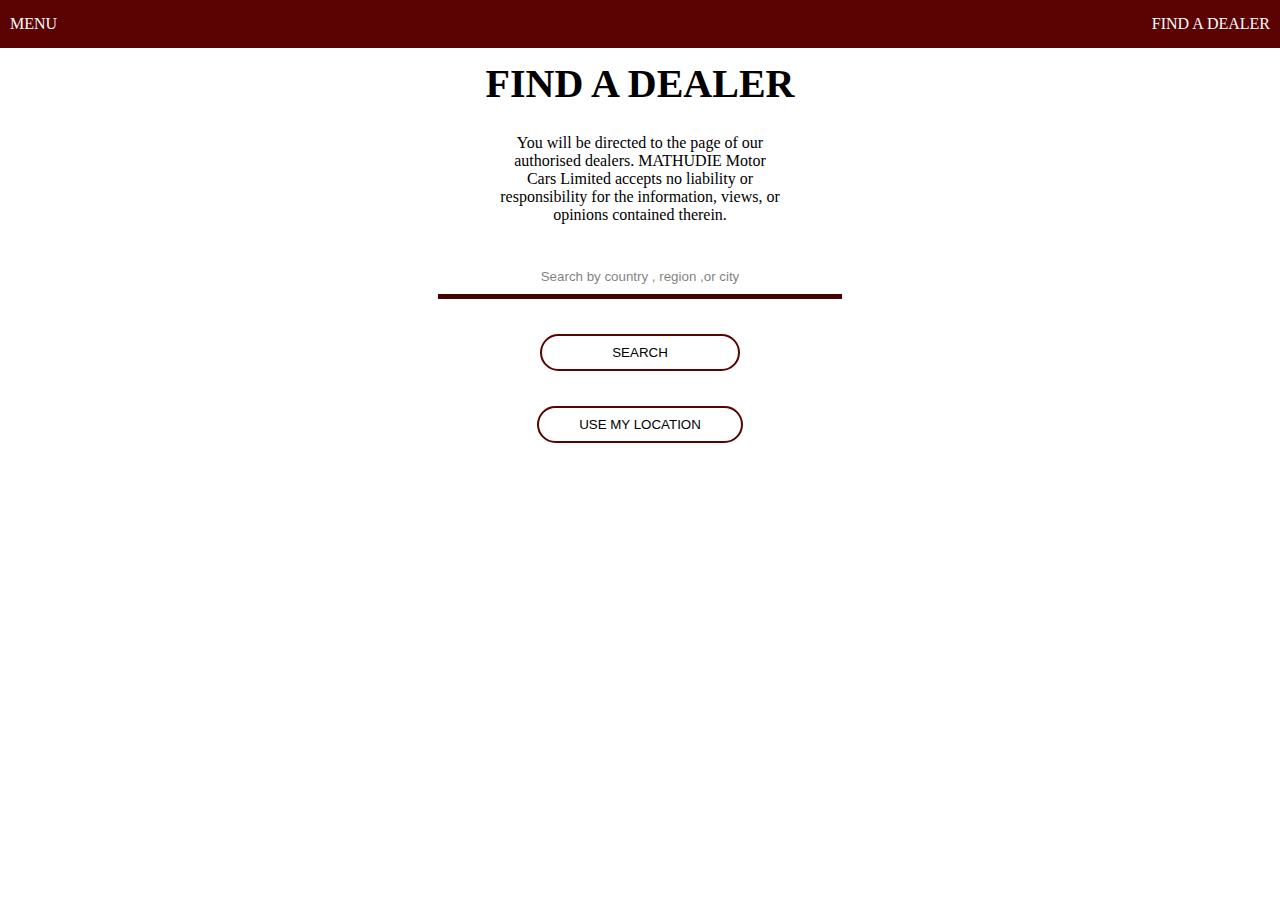
<file: deal.html>
<!DOCTYPE html>
<html lang="en">
<head>
    <meta charset="UTF-8">
    <meta http-equiv="X-UA-Compatible" content="IE=edge">
    <meta name="viewport" content="width=device-width, initial-scale=1.0">
    <title>Find a Dealer</title>
    <link rel="stylesheet" href="style.css">
</head>
<body>
    <header>
        <div class="loop">
            <div class="gift">
                menu
            </div>
            <div class="angry">
                <a href="deal.html" target="_blank">find a dealer
                </a>
    
            </div>
        </div>

    </header>
    <section>
        <div class="fairy">
            <h1 id="like">find a dealer</h1>
            <p id="just">You will be directed to the page of our authorised dealers. MATHUDIE Motor Cars Limited accepts no liability or responsibility for the information, views, or opinions contained therein.</p>
            <div class="daddy">
                <input type="text" class="away" name="some" placeholder="Search by country , region ,or city">

            </div>
            <div class="bravo">
                <button class="thing" id="month">search</button>

            </div>
            <div class="body">
                <button class="thing" id="year">use my location</button>

            </div>

        </div>
    </section>
</body>
</html>
</file>
<file: style.css>
body{
    margin: 0px;
    padding: 0px;
}
.loop{
    
    display: flex;
    background-color: #5a0302;
    color: white;
    position: fixed;
    z-index: 1;
    width: 100%;
    top: 0px;
    padding: 15px 0px;
    text-transform: uppercase;
    
}
.angry{
    position: absolute;
    right: 10px;
}
.angry a{
    text-decoration: none;
    color: white;
}
.gift{
    padding-left: 10px;   
}
.aool a{
    text-decoration: none;
    color: #000000;
}
li{
    font-size: 20px;
    padding: 50px 0px;
}
.power{
    display: flex;
}
.power li{
    list-style: none;
}
#bool{
    left: 20px;
    position: fixed;
}
#dool{
    right: 20px;
    position: fixed;
}
#eool{
    left: 20px;
    position: fixed;
}
#hool{
    right: 20px;
    position: fixed;
}
.head{
    margin-bottom: 0px;
    color: #920301;
}

.hard{
    margin-top: 195px;
    color: #920301;
}
.para{
    padding: 0px 0px;
    margin: 0px 0px;
    font-size: 35px;
}
.sear{
    color: rgb(0, 0, 0);
    border: 2px #000000 solid;
    border-radius: 20px;
    padding: 10px;
    background: none;
    text-align: center;
    font-size: 12px;
    outline: none;
}
.contain{
    position: relative;
}
.contain img{
    max-width: 100%;
    height: auto;
}
.option{
    position: absolute;
    top: 0px;
    left: 43%;
    text-align: center;
}
.present{
    position: absolute;
    top: 0px;
    left: 40%;
    text-align: center; 
}
::-webkit-input-placeholder{
    color: rgb(0, 0, 0);
    opacity: 50%;
}
.har{
    color: white;
}
.hea{
    color: white;
}
.sea{
    color: rgb(255, 255, 255);
    border: 2px #ffffff solid;
    border-radius: 20px;
    padding: 10px;
    background: none;
    text-align: center;
    font-size: 12px;
    outline: none;
}
.pard{
    color: #fdcd5d;
    padding: 0px 0px;
    margin: 0px 0px;
    font-size: 35px;
}
.hand{
    padding-top: 35px;
    color: #f57200;
}
.reach{
    display: inline-block;
    width: 30%;
    position: relative;
    margin-left: 26px;
    border: 2px dashed black;
    border-radius: 10px;
    background-color: #4b4444;
}
span{
    cursor: pointer;
}
.dead{
    width: 100%;
    height: auto;
    border-radius: 10px;
}
.salary{
    font-size: 13px;
    color: white;
    padding-left: 5px;
}
.mick{
    margin-top: 50px;
}
.income{
    padding-left: 5px;
    border-bottom: 2px solid #610202;
    color: white;
}
#seat{
    background-color: #564d45;
    padding-top: 37px;
}
#merd{
    position: relative;
    top: -37px;
}
#cost{
    font-size: 23px;
    margin-top: 5px;
    margin-bottom: 0px;
}
#price{
    font-size: 35px;
    margin-bottom: 0px;
}
.think{
    text-align: center;
}
#fridge{
    background-color: black;
    color: white;
}
.wheat{
    display: inline-block;
    width: 16%;
}
.earn{
    font-size: 17px;
    text-transform: uppercase;
    margin: 15px 0px;
    
}
#gain{
    color: white;
    text-align: center;
    background-color: #4d0001;
}
.red{
    position: relative;
    top: -35px;
}
.blue{
    position: relative;
    top: -35px;
}
#music a{
    text-decoration: none;
    color: white;
}
.pair{
    background-color:black;
    padding: 20px 0px;
    padding-left: 20px;
    color: white;
}
.gather{
    opacity: 50%;
    padding-right: 30px;
}
.fairy{
    text-align: center;
}
#just{
    margin: 0px 500px;
    margin-bottom: 35px;
}
.away{
    width: 30%;
    color: #500101;
    outline: none;
    text-align: center;
    padding: 10px;
    background: white;
    border-bottom: 5px solid #420303;
    border-left: none;
    border-right: none;
    border-top: none;
}
#like{
    text-transform: uppercase;
    margin-top: 60px;
    font-size: 40px;
}
.bravo{
    margin-top: 35px;
}
.thing{
    padding: 9px 70px;
    background: none;
    border: 2px solid #580303;
    border-radius: 35px;
    text-transform: uppercase;
    cursor: pointer;
}
.body{
    margin-top: 35px;
}
#year{
    padding: 9px 40px;
    background: none;
    border: 2px solid #580303;
    border-radius: 35px;
    text-transform: uppercase;
    cursor: pointer;
}
@media (max-width:978px){
    .mick{
        display: flex;
        margin-top: 10px;
        justify-content: space-evenly;
    }
    .reach{
        margin-left: 0px;
    }
}
@media (max-width:884px){
    .reach{
        width: 30%;
        height: 250px;
    }
    .income{
        margin: 0px;
    }
    #seat{
        padding-top: 0px;
    }
    #merd{
        top: 0px;
    }
}
@media (max-width:858px){
    .option{
        left: 40%;
    }
}
@media (max-width:782px){

    .wheat .earn span{
        font-size: 12px;
    }
}
@media (max-width:768px){
    .reach{
        height: 255px;
    }
}
@media (max-width:712px){
    .mick{
        flex-wrap: wrap;
    }
    .reach{
        width: 100%;
        margin: 25px;
        height: 100%;
    }
}
@media (max-width:634px){
    .option{
        left: 35%;
    }
    .present{
        left: 33%;
    }
    .wheat .earn span{
        font-size: 12px;
    }
}
@media (max-width:556px){
    .hard{
        margin-top: 75px;
    }
    .option{
        left: 30%;
    }
}
@media (max-width:554px){
    .wheat .earn span{
        font-size: 10px;
    }
    
}
@media (max-width:508px){
    .wheat{
        width: 15%;
    }
}
</file>
